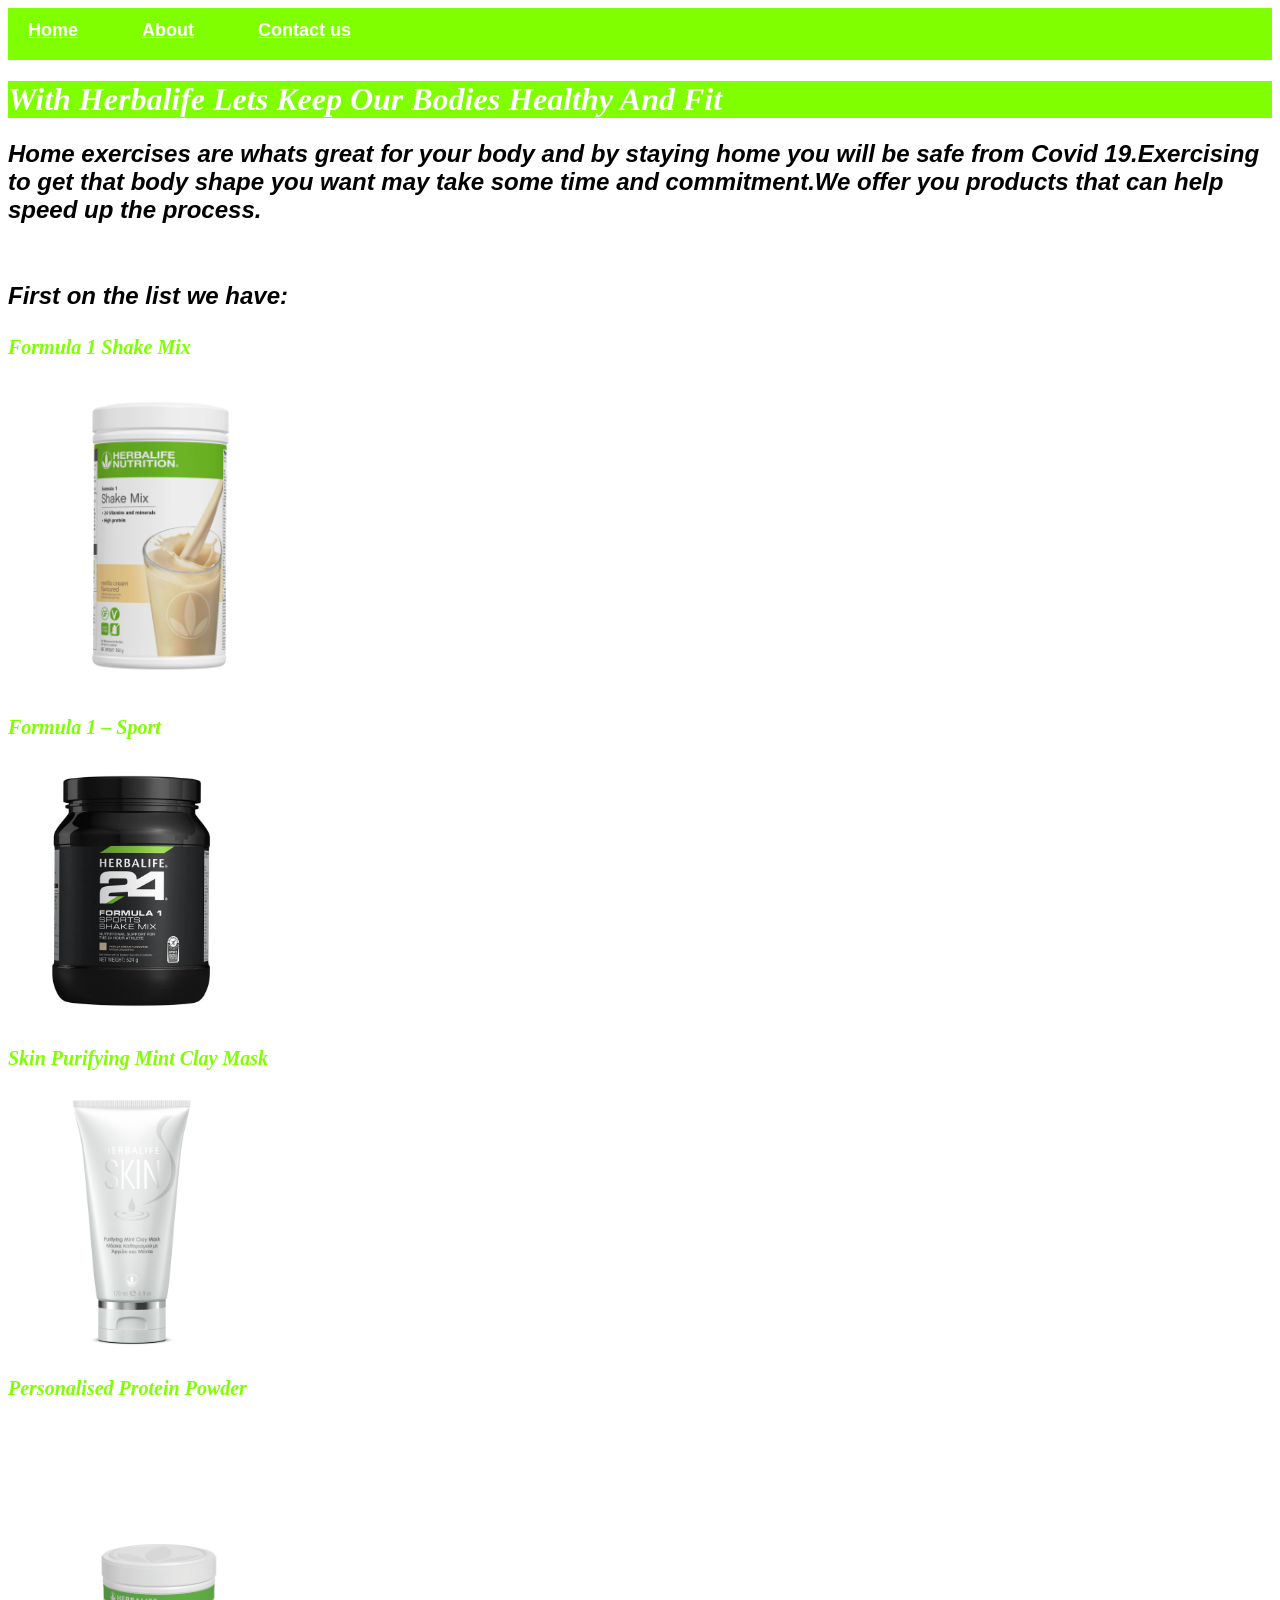
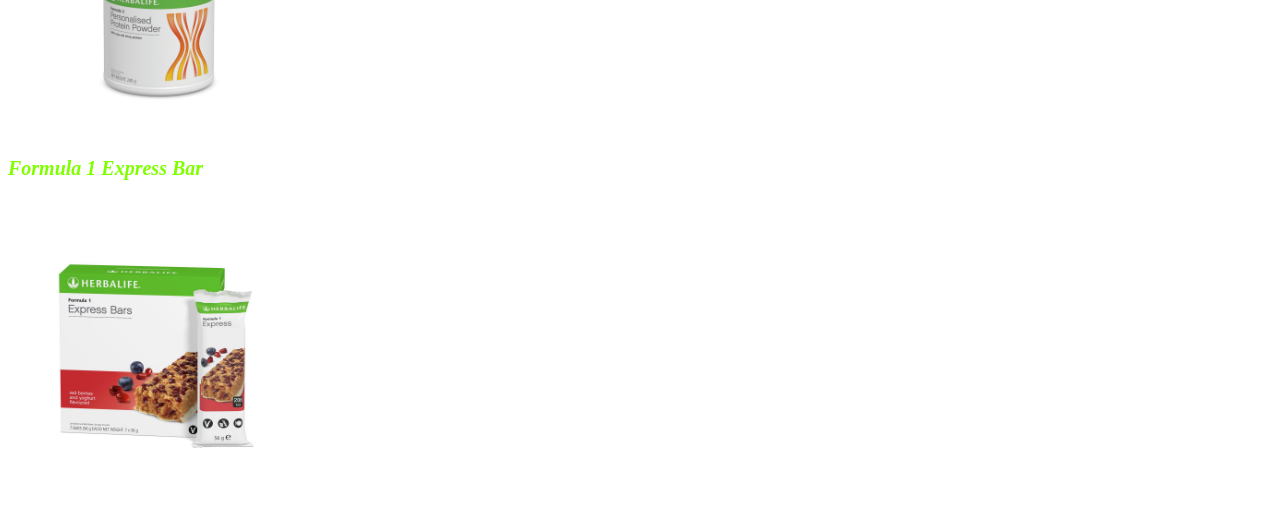
<file: index.html>
<!DOCTYPE html>
<html>
    <head>
    <link rel="stylesheet" href="style.css">
    </head>
    <div id="menu">
        <a href="index.html">Home</a>
        <a href="about.html">About</a>
        <a href="contact%20us.html">Contact us</a>
    </div>
    <body>
    <h1>With Herbalife  Lets Keep Our Bodies Healthy And Fit</h1>
    <h2>Home exercises are whats great for your body and by staying home you will be safe from Covid 19.Exercising to get that body shape you want may take some time and commitment.We offer you products that can help speed up the process.</h2>
        <br/>
    <h2><b>First on the list we have:</b></h2>
    <h4>Formula 1 Shake Mix</h4>
        <a href="shake%20mix1.html"><img src="images/4466-za-formula-1-vanilla-cream-550g.jpg" height="300"></a>
        
    <h4>Formula 1 – Sport</h4>
        <a href="sports%20shake.html"><img src="images/formula-1-sports-shake.webp" height="250"></a>
        
    <h4>Skin Purifying Mint Clay Mask</h4>
        <a href="skin%20mask.html"><img src="images/mask-120ml.png" height="250"></a>
        
        <h4>Personalised Protein Powder</h4>
        <a href="personal%20protein.html"><img src="images/personal%20powder.jpg" height="300"></a>
        
        <h4>Formula 1 Express Bar</h4>
        <a href="express%20bar.html"><img src="images/2670-za-f1-express-bar-red-berries-and-yoghurt-7-bars.png" height="300"></a> 
    </body>
</html>
</file>
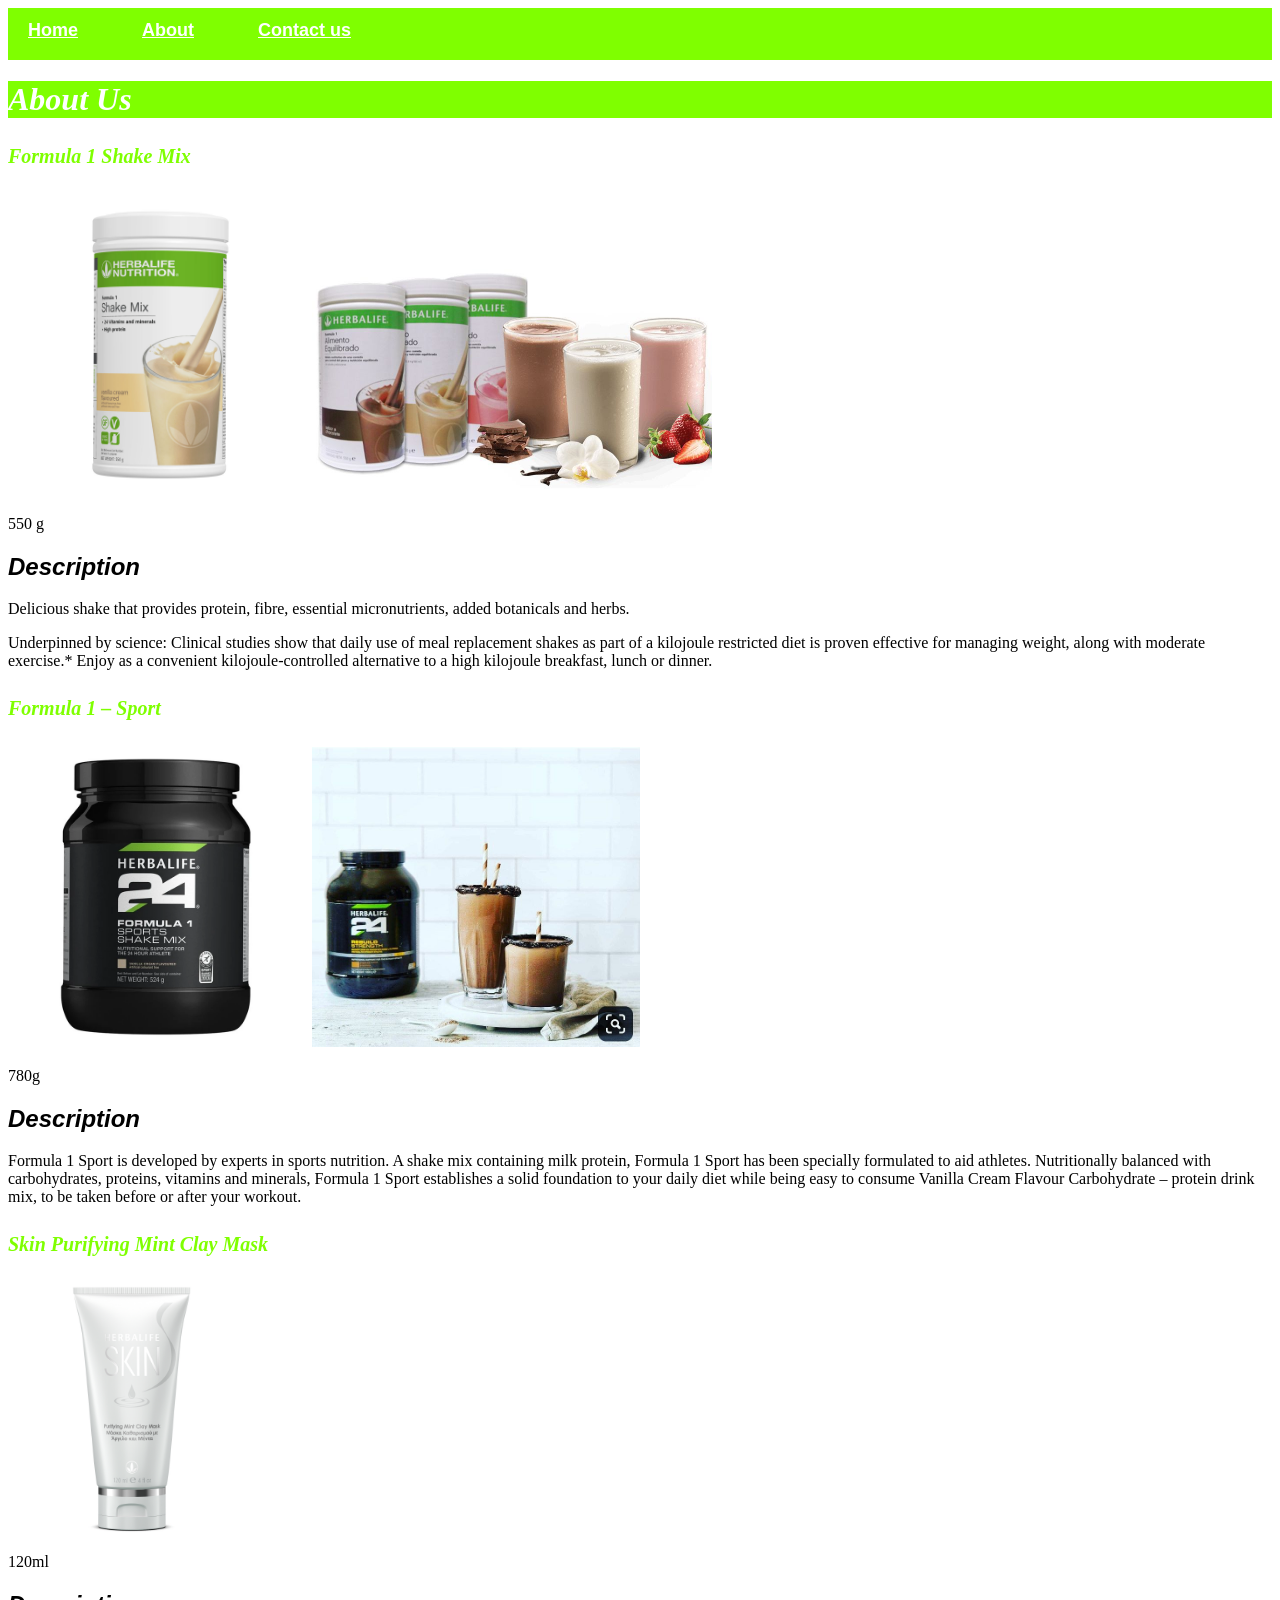
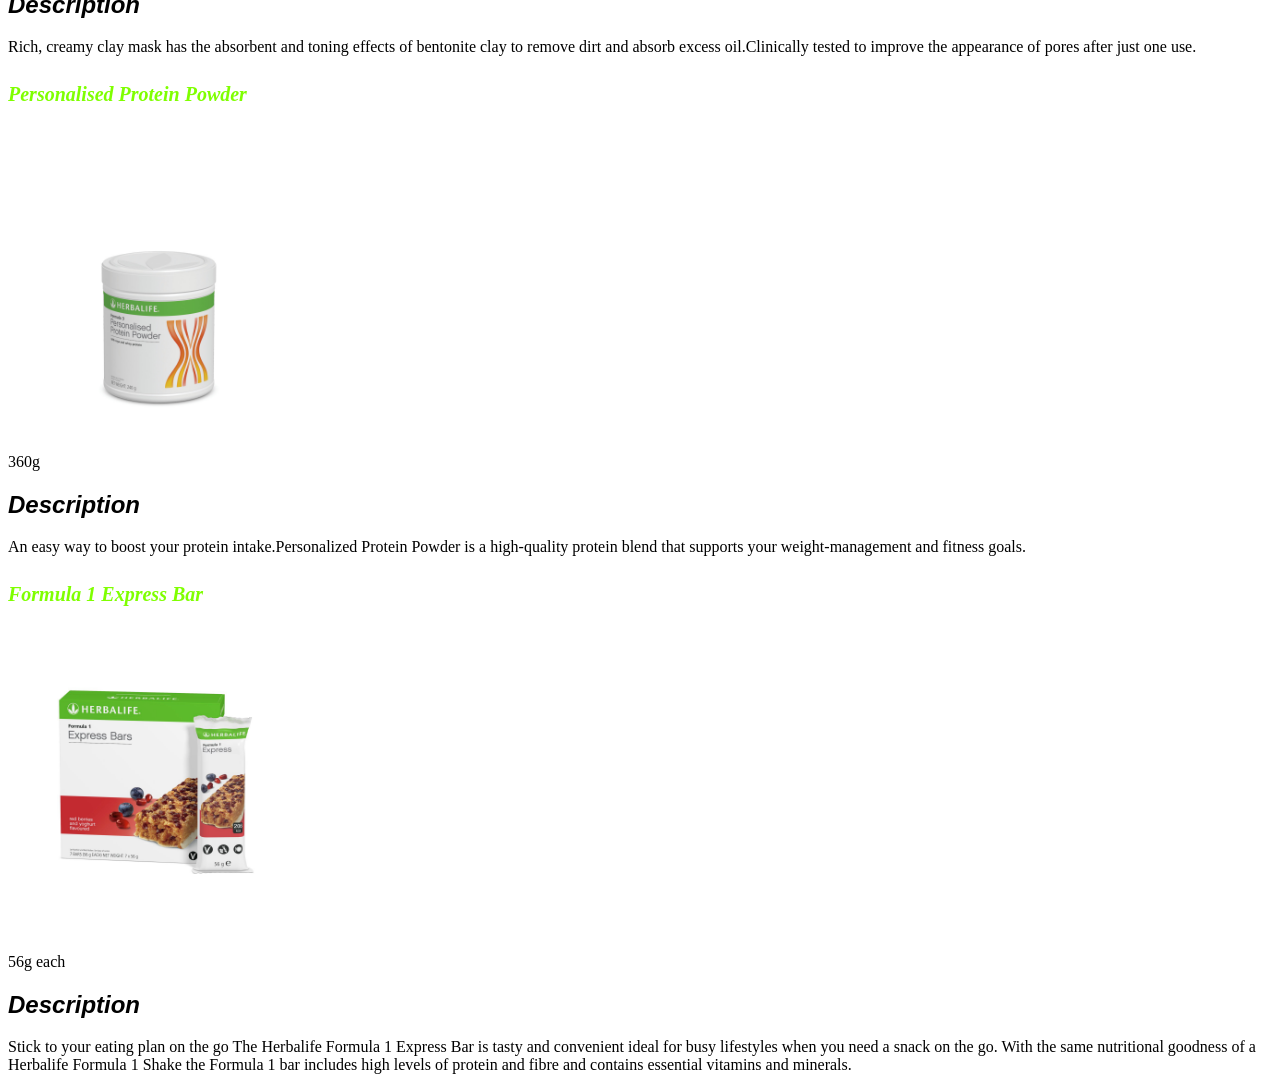
<file: about.html>
<!DOCTYPE html>
<html>
    <head>
     <link rel="stylesheet" href="style.css">
    </head>
    <body>
        
    <div id="menu">
        <a href="index.html">Home</a>
        <a href="about.html">About</a>
        <a href="contact%20us.html">Contact us</a>
    </div>
<h1>About Us</h1>
<h4>Formula 1 Shake Mix</h4>
    <img src="images/4466-za-formula-1-vanilla-cream-550g.jpg" height="300">
    <img src="images/Herbalife-Shake-2.jpg" height="250"> 
      <p>550 g</p>
<h2>Description</h2>
      <p>
Delicious shake that provides protein, fibre, essential micronutrients, added botanicals and herbs.</p>
      <p>Underpinned by science: Clinical studies show that daily use of meal replacement shakes as part of a kilojoule restricted diet is proven effective for managing weight, along with moderate exercise.*
Enjoy as a convenient kilojoule-controlled alternative to a high kilojoule breakfast, lunch or dinner.</p>
        
<h4>Formula 1 – Sport</h4>
    <img src="images/formula-1-sports-shake.webp" height="300">
    <img src="images/24%20herbalife.jpg" height="300"> 
      <p>780g</p>
<h2>Description</h2>  
      <p>Formula 1 Sport is developed by experts in sports nutrition.  A shake mix containing milk protein, Formula 1 Sport has been specially formulated to aid athletes.
Nutritionally balanced with carbohydrates, proteins, vitamins and minerals, Formula 1 Sport establishes a solid foundation to your daily diet while being easy to consume

Vanilla Cream Flavour Carbohydrate – protein drink mix, to be taken before or after your workout.</p>
        
<h4>Skin Purifying Mint Clay Mask</h4>
    <img src="images/mask-120ml.png" height="250">
      <p>120ml</p>
<h2>Description</h2>
      <p>Rich, creamy clay mask has the absorbent and toning effects of bentonite clay to remove dirt and absorb excess oil.Clinically tested to improve the appearance of pores after just one use.</p>
        
<h4>Personalised Protein Powder</h4>
    <img src="images/personal%20powder.jpg" height="300">
     <p>360g</p>
<h2>Description</h2>
     <p>An easy way to boost your protein intake.Personalized Protein Powder is a high-quality protein blend that supports your weight-management and fitness goals.</p>
        
<h4>Formula 1 Express Bar</h4>
    <img src="images/2670-za-f1-express-bar-red-berries-and-yoghurt-7-bars.png" height="300">
     <p>56g each</p>
<h2>Description</h2>
     <p>Stick to your eating plan on the go
The Herbalife Formula 1 Express Bar is tasty and convenient ideal for busy lifestyles when you need a snack on the go.

With the same nutritional goodness of a Herbalife Formula 1 Shake the Formula 1 bar includes high levels of protein and fibre and contains essential vitamins and minerals.</p>
    </body>
</html>
</file>
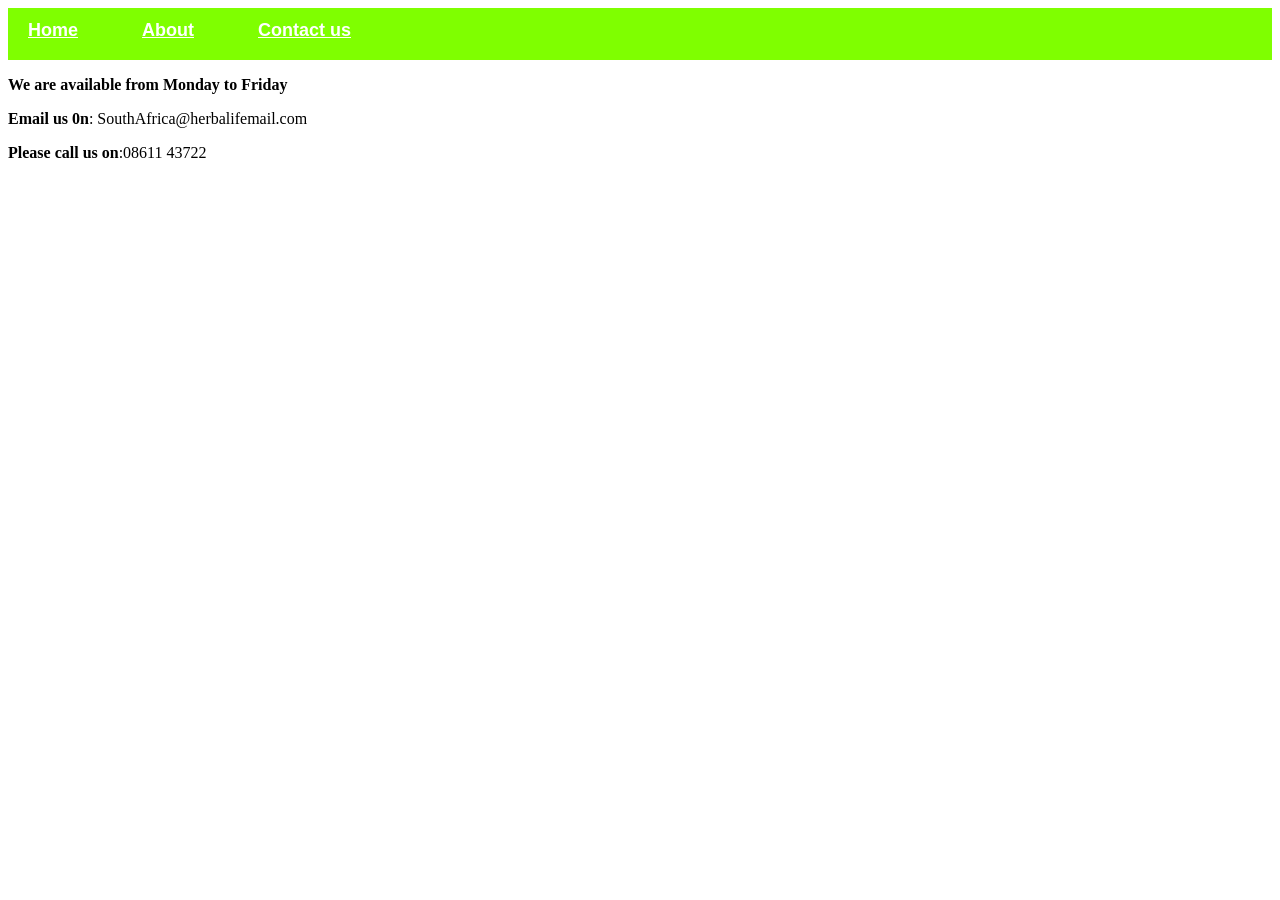
<file: contact us.html>
<!DOCTYPE html>
<html>
    <head>
     <link rel="stylesheet" href="style.css">
    </head>
    <div id="menu">
        <a href="index.html">Home</a>
        <a href="about.html">About</a>
        <a href="contact%20us.html">Contact us</a>
    </div>
      <body>
           <p><b>We are available from Monday to Friday</b></p>
          <p><b>Email us 0n</b>: SouthAfrica@herbalifemail.com</p>
          <p><b>Please call us on</b>:08611 43722</p>
    </body>
</html>
</file>
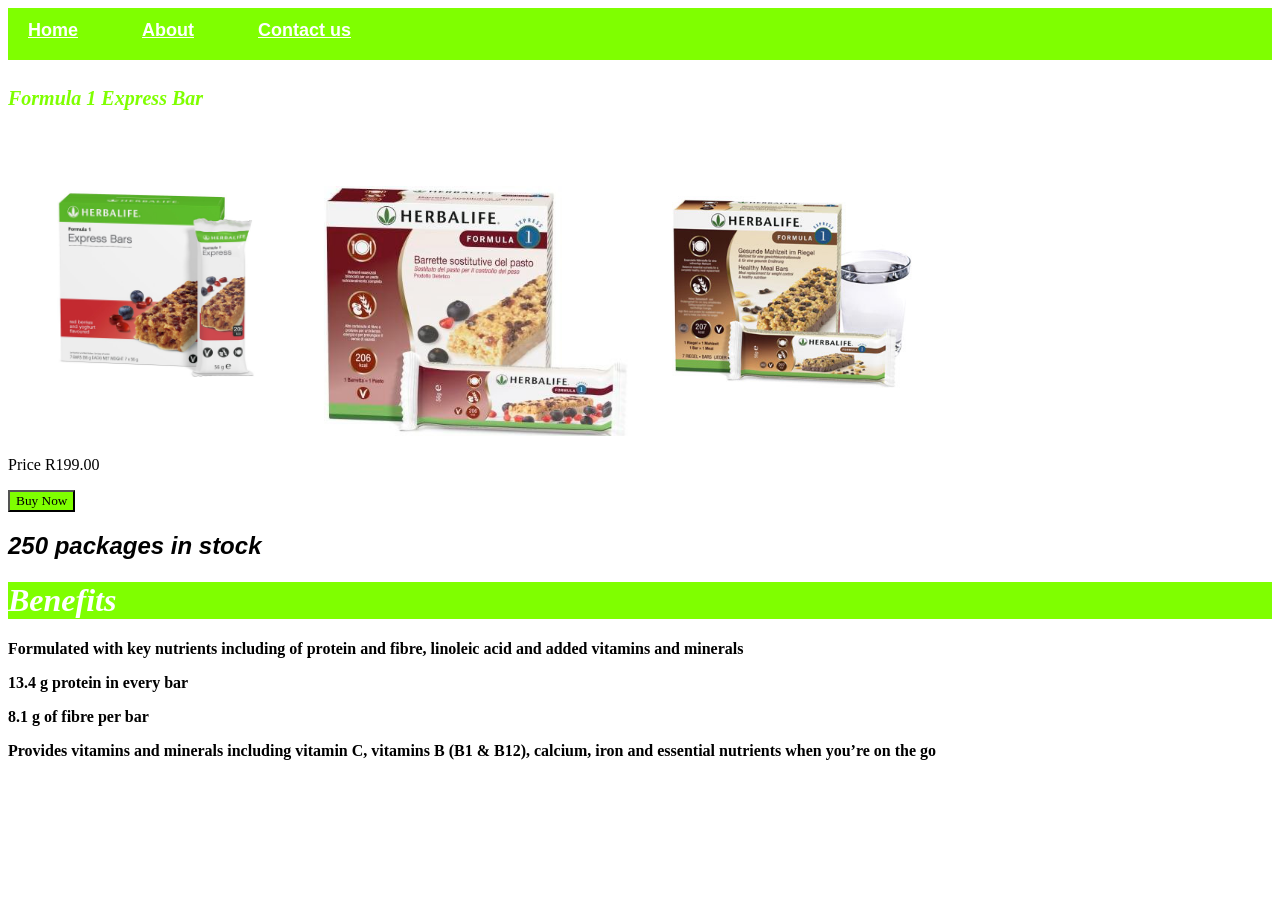
<file: express bar.html>
<!DOCTYPE html>
<html>
    <head>
     <link rel="stylesheet" href="style.css">
    </head>
    <div id="menu">
        <a href="index.html">Home</a>
        <a href="about.html">About</a>
        <a href="contact%20us.html">Contact us</a>
    </div>
      <body>
<h4>Formula 1 Express Bar</h4>
       <img src="images/2670-za-f1-express-bar-red-berries-and-yoghurt-7-bars.png" height="300">
       <img src="images/new%20Formula%201%20meal%20bar.jpg" height="250">
       <img src="images/Herbalife-Formula1-Express-Bar22.jpg" height="300">
          <p>Price R199.00</p>
        <input type="button" value="Buy Now"/>
<h2>250 packages in stock</h2>
<h1>Benefits</h1>
          <p><b>Formulated with key nutrients including of protein and fibre, linoleic acid and added vitamins and minerals</b></p>
          <p><b>13.4 g protein in every bar</b></p>
          <p><b>8.1 g of fibre per bar</b></p>
          <p><b>Provides vitamins and minerals including vitamin C, vitamins B (B1 & B12), calcium, iron and essential nutrients when you’re on the go</b></p>
    </body>
</html>
</file>
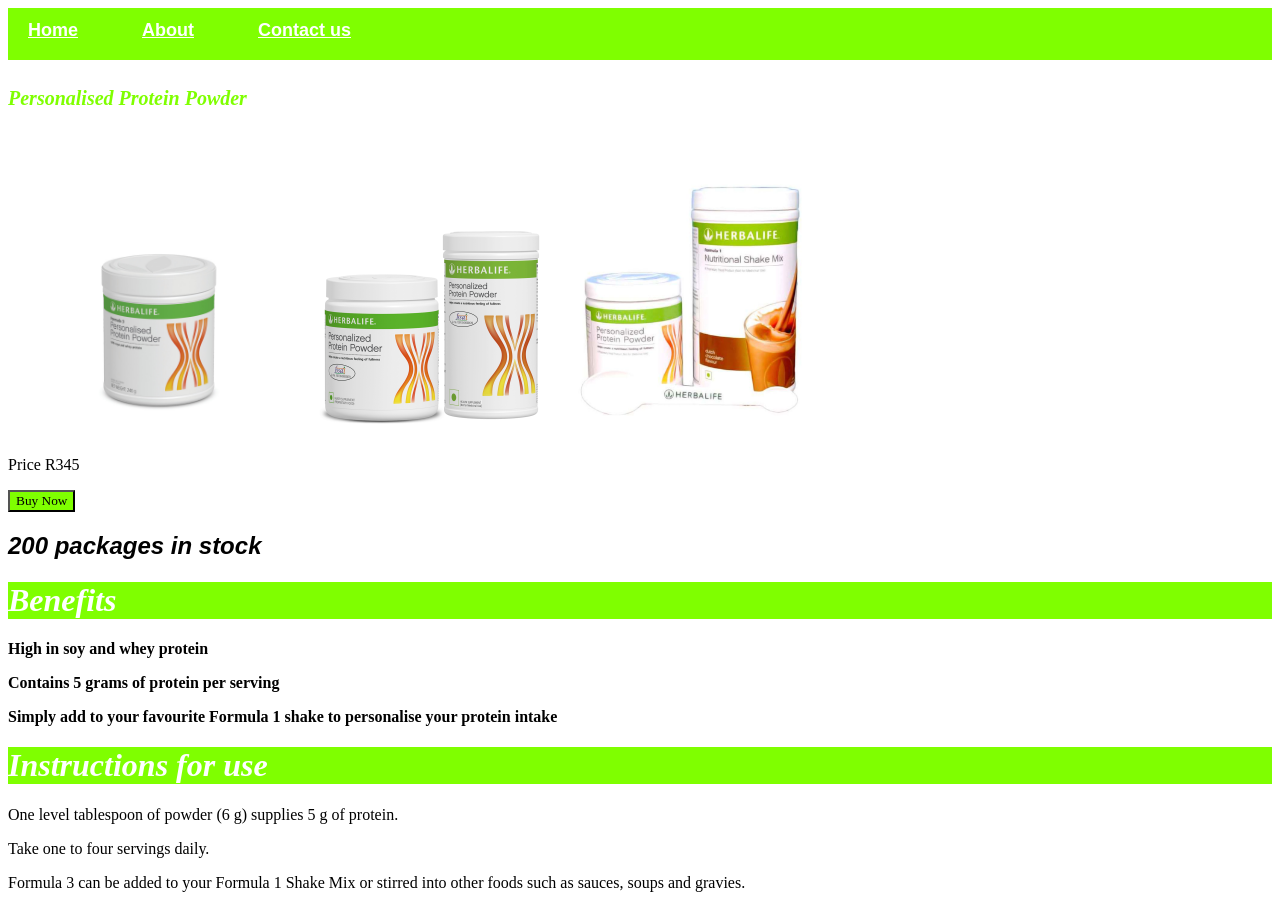
<file: personal protein.html>
<!DOCTYPE html>
<html>
    <head>
     <link rel="stylesheet" href="style.css">
    </head>
    <div id="menu">
        <a href="index.html">Home</a>
        <a href="about.html">About</a>
        <a href="contact%20us.html">Contact us</a>
    </div>
      <body>
<h4>Personalised Protein Powder</h4>
    <img src="images/personal%20powder.jpg" height="300">
    <img src="images/2.0.jpg" height="250">
    <img src="images/combo%202.jpg" height="300">
          <p>Price R345</p>
        <input type="button" value="Buy Now"/> 
<h2>200 packages in stock</h2>
<h1>Benefits</h1>
          <p><b>High in soy and whey protein</b></p>
          <p><b>Contains 5 grams of protein per serving</b></p>
          <p><b>Simply add to your favourite Formula 1 shake to personalise your protein intake</b></p>
          
<h1>Instructions for use</h1>
          <p>One level tablespoon of powder (6 g) supplies 5 g of protein.</p>
          <p>Take one to four servings daily.</p>
          <p>Formula 3 can be added to your Formula 1 Shake Mix or stirred into other foods such as sauces, soups and gravies.</p>
    </body>
</html>
</file>
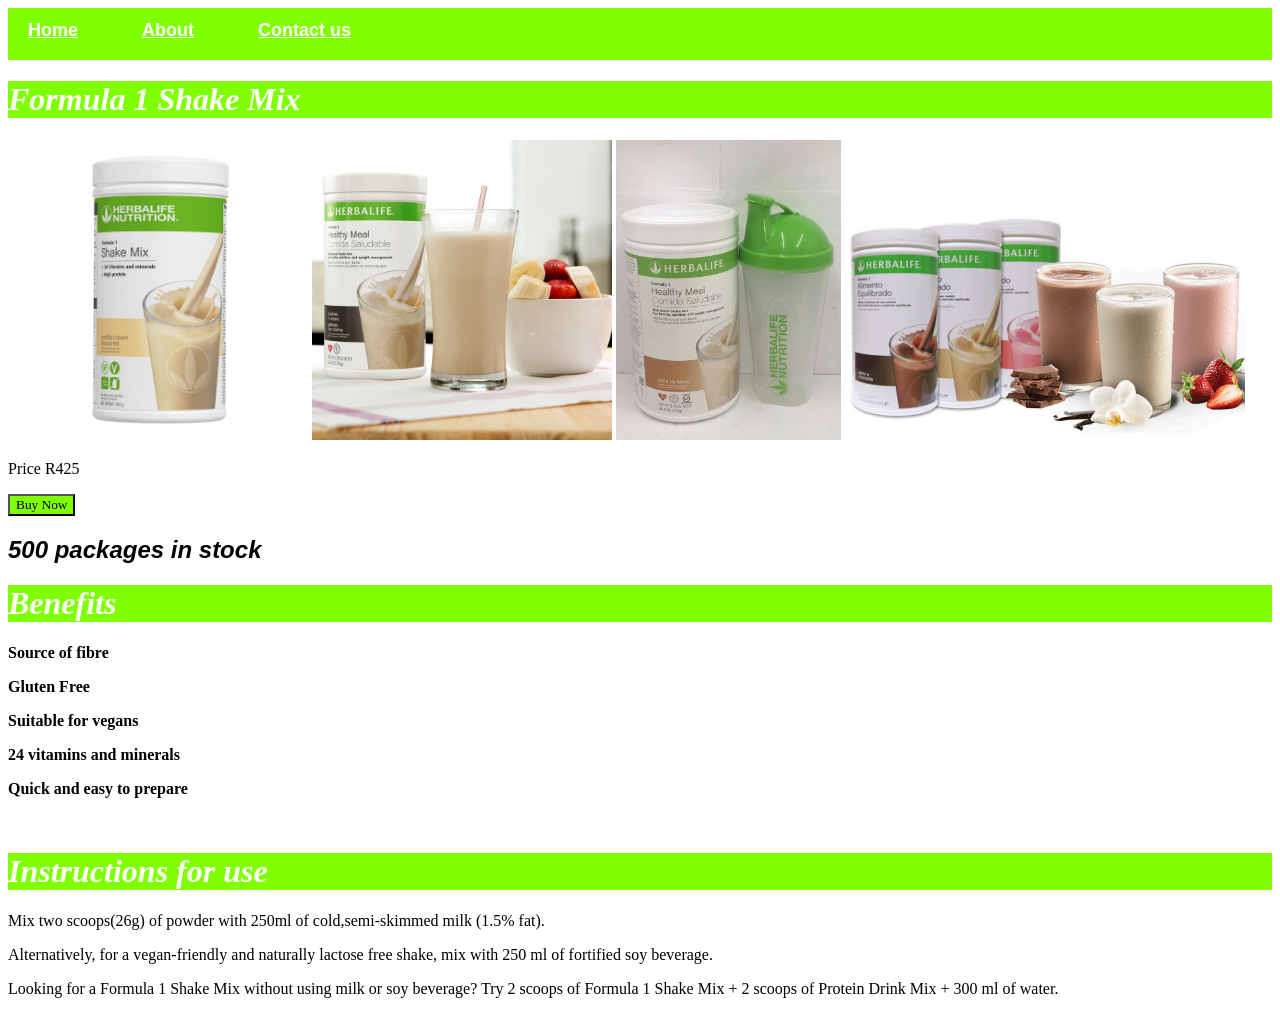
<file: shake mix1.html>
<!DOCTYPE html>
<html>
    <head>
    <link rel="stylesheet" href="style.css">
    </head>
      <div id="menu">
        <a href="index.html">Home</a>
        <a href="about.html">About</a>
        <a href="contact%20us.html">Contact us</a>  
    </div>
    <body>
<h1>Formula 1 Shake Mix</h1>
    <img src="images/4466-za-formula-1-vanilla-cream-550g.jpg" height="300">
    <img src="images/Formula1-Herbalife-image.png" height="300">
    <img src="images/101.jpg" height="300">
    <img src="images/Herbalife-Shake-2.jpg" height="250"> <p>Price R425</p> 
        <input type="button" value="Buy Now"/>
<h2>500 packages in stock</h2>
<h1>Benefits</h1> 
    <p><b>Source of fibre</b></p>
    <p><b>Gluten Free</b></p>
    <p><b>Suitable for vegans</b></p>
    <p><b>24 vitamins and minerals</b></p>
    <p><b>Quick and easy to prepare</b></p>
        <br/>
<h1>Instructions for use</h1>
    <p>Mix two scoops(26g) of powder with 250ml of cold,semi-skimmed milk (1.5% fat).</p>
    <p>Alternatively, for a vegan-friendly and naturally lactose free shake, mix with 250 ml of fortified soy beverage.</p>
    <p>Looking for a Formula 1 Shake Mix without using milk or soy beverage? Try 2 scoops of Formula 1 Shake Mix + 2 scoops of Protein Drink Mix + 300 ml of water.</p>
    
    </body>
</html>
</file>
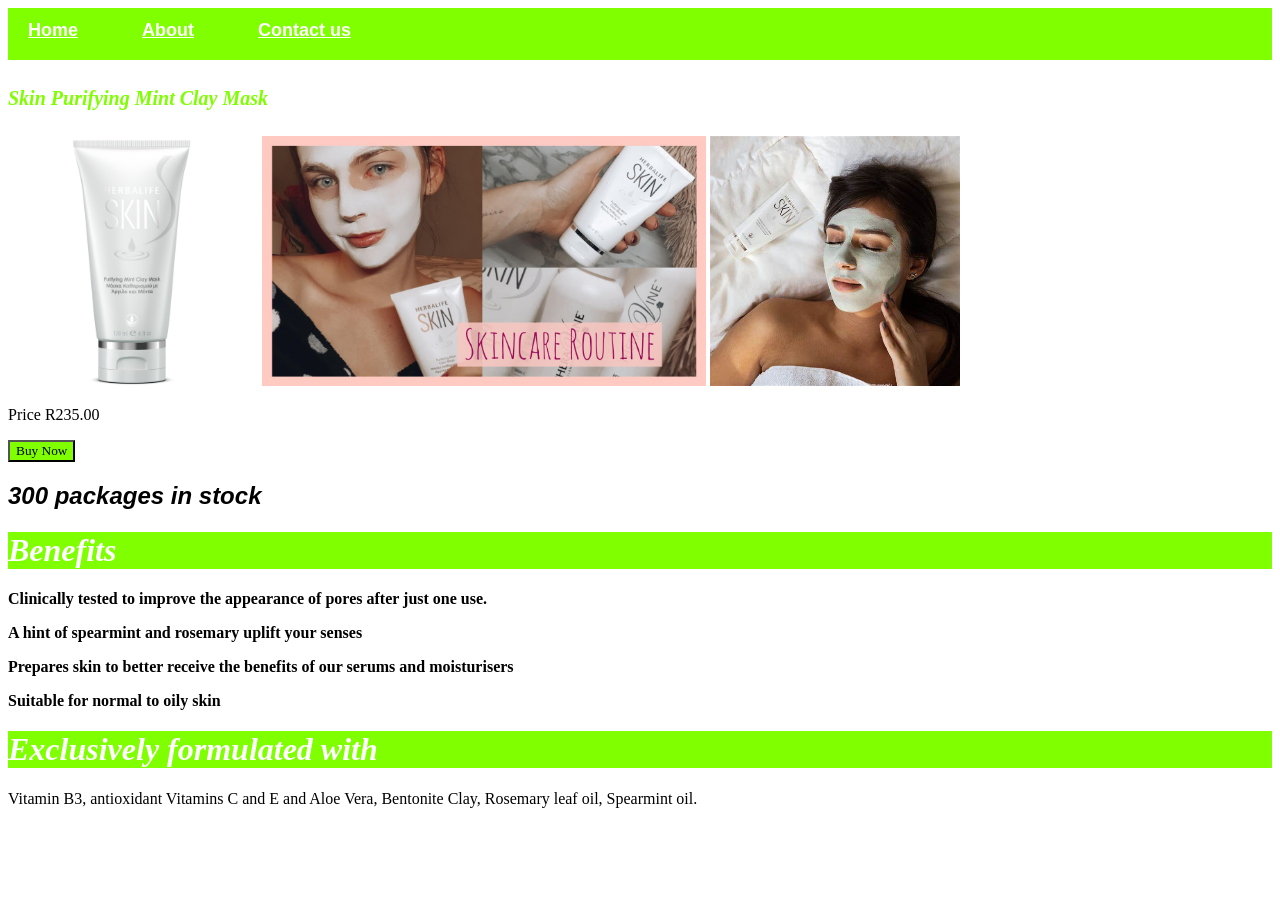
<file: skin mask.html>
<!DOCTYPE html>
<html>
    <head>
     <link rel="stylesheet" href="style.css">
    </head>
    <div id="menu">
        <a href="index.html">Home</a>
        <a href="about.html">About</a>
        <a href="contact%20us.html">Contact us</a>
    </div>
      <body>
<h4>Skin Purifying Mint Clay Mask</h4>
    <img src="images/mask-120ml.png" height="250">
    <img src="images/skin%20routine.jpg" height="250">
    <img src="images/skin%202.0.jpg" height="250">
          <p>Price R235.00</p>
        <input type="button" value="Buy Now"/>
 <h2>300 packages in stock</h2>
 <h1>Benefits</h1>
          <p><b>Clinically tested to improve the appearance of pores after just one use.</b></p>
          <p><b>A hint of spearmint and rosemary uplift your senses</b></p>
          <p><b>Prepares skin to better receive the benefits of our serums and moisturisers</b></p>
          <p><b>Suitable for normal to oily skin</b></p>
          
<h1>Exclusively formulated with</h1>
          <P>Vitamin B3, antioxidant Vitamins C and E and Aloe Vera, Bentonite Clay, Rosemary leaf oil, Spearmint oil.</P>
    </body>
</html>
</file>
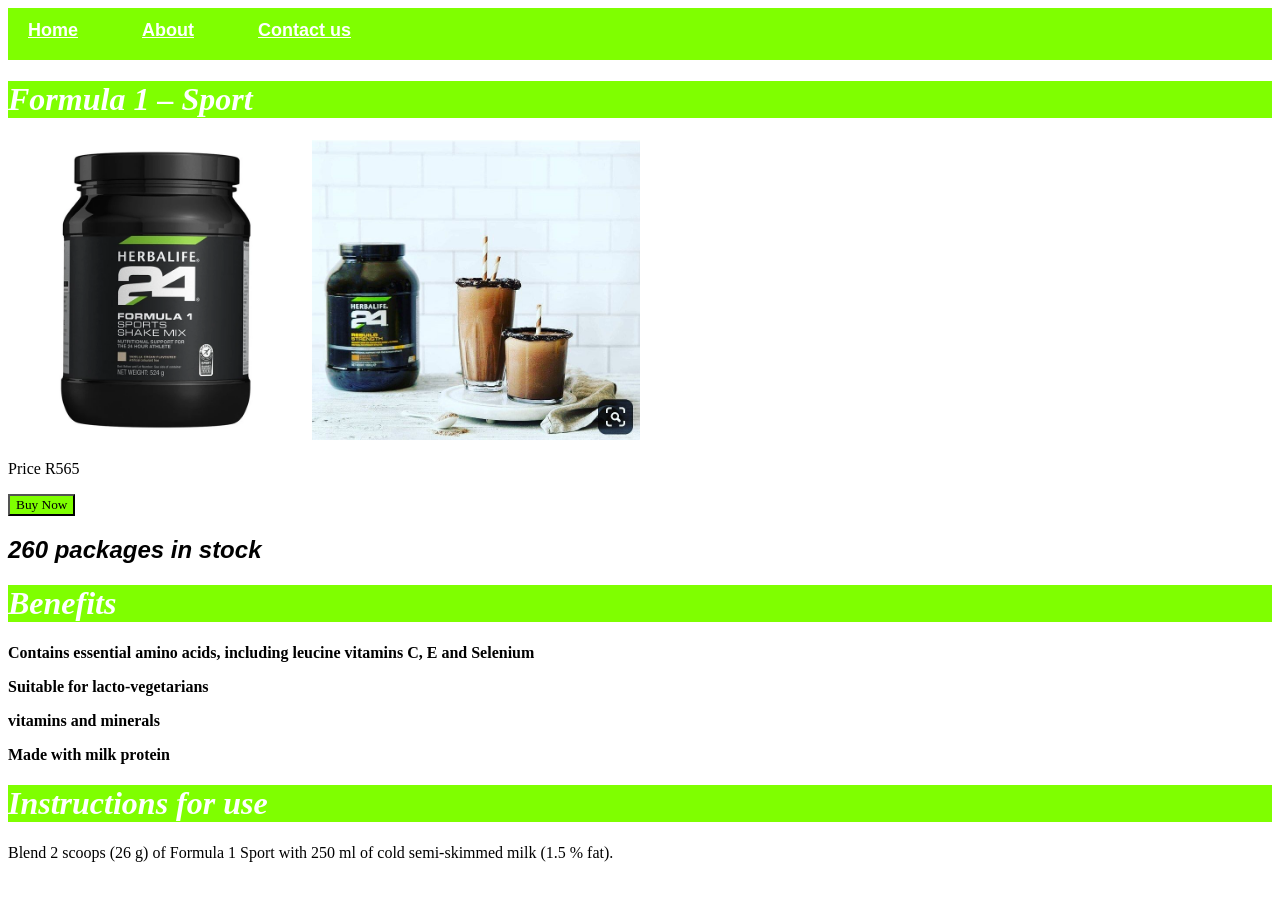
<file: sports shake.html>
<!DOCTYPE html>
<html>
    <head>
    <link rel="stylesheet" href="style.css">
    </head>
      <div id="menu">
        <a href="index.html">Home</a>
        <a href="about.html">About</a>
        <a href="contact%20us.html">Contact us</a>  
    </div>
    <body>  
<h1>Formula 1 – Sport</h1>
    <img src="images/formula-1-sports-shake.webp" height="300">
    <img src="images/24%20herbalife.jpg" height="300">
        <p>Price R565</p>
     <input type="button" value="Buy Now"/> 
<h2>260 packages in stock</h2>
<h1>Benefits</h1>

        <p><b>Contains essential amino acids, including leucine vitamins C, E and Selenium</b></p>
        <p><b>Suitable for lacto-vegetarians</b></p>
        <p><b>vitamins and minerals</b></p>
        <p><b>Made with milk protein</b></p>
        
<h1>Instructions for use</h1>
        <p>Blend 2 scoops (26 g) of Formula 1 Sport with 250 ml of cold semi-skimmed milk (1.5 % fat).</p>
        <br/>
  

    </body>
</html>
</file>
<file: style.css>
h1{
    font-family:fantasy;
    font-size: 800;
    font-style: italic;
    background-color: chartreuse;
    color:#ffffff;
}

h2{
    font-family: sans-serif;
    font-style: oblique;
    }

p{
    font-family: ,Helvetica, sans-serif;
}

h1{
    font-style:italic;
}

h4{
    font-family: Impact, fantasy;
    font-size: 20px;
    font-style: italic;
    color: chartreuse;
}

p{
    font-family: fantasy;
    font-size: 800;
}

#menu a:hover{
    color:darkgreen;
}

#menu{
    width: 100%;
    height:40px;
    background-color: chartreuse;
    padding-top: 12px;
}

#menu a{
    color: #ffffff;
    font-family: Helvetica, sans-serif;
    font-size: 18px;
    text-decoration-color: none;
    font-weight: 800;
    padding-left: 20px;
    padding-right: 40px;
}

input{
    background-color:  chartreuse;
    color:#000000;
    font-family: fantasy;
}
</file>
